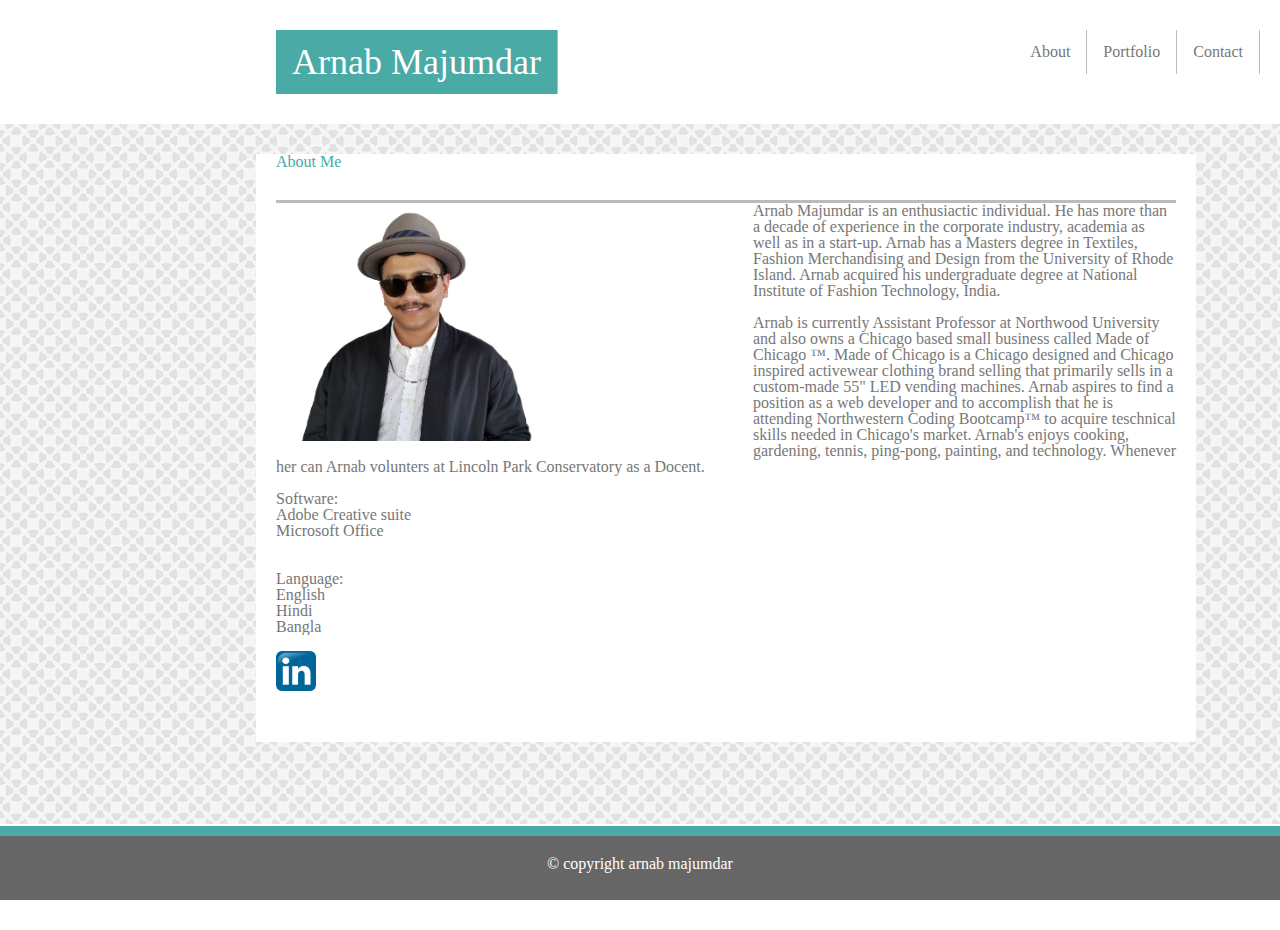
<file: index.html>
<!DOCTYPE html>
<html lang="en">
    <head>
        <link rel="stylesheet" href="/assets/css/reset.css">
        <link rel="stylesheet" href="assets/css/style.css" type="text/css">
        <meta charset="UTF-8">
        <meta name="viewport" content="width=device-width, initial-scale=1.0">
        <title>Welcome to Arnab Majumdar's Portfolio!</title>
    </head>
<body>
    <ul class="aboutMeheader">
        <li><a class="active" href="index.html">Arnab Majumdar</a></li>    
        <li><a href="contact.html">Contact</a></li>
        <li><a href="portfolio.html">Portfolio</a></li>
        <li><a href="index.html">About</a></li>
    </ul>
   
    <div class="subtleBody">
        <div class="aboutMe">
            <h1 class="pageHead">About Me</h1>
            <section class="splitVision"> <img src="assets/images/portfolio-about-me.jpg" alt="Arnab Majumdar Pic"> </section>
                <p class="formStyle"> Arnab Majumdar is an enthusiactic individual. He has more than a decade of experience in the corporate industry, academia as well as in a start-up. 
                    Arnab has a Masters degree in Textiles, Fashion Merchandising and Design from the University of Rhode Island. Arnab acquired his undergraduate degree 
                    at National Institute of Fashion Technology, India.<br><br>
                    Arnab is currently Assistant Professor at Northwood University and also owns a Chicago based small business called Made of Chicago &#8482. Made of Chicago is a Chicago designed and Chicago inspired activewear clothing brand selling that primarily sells in a custom-made 55" LED vending machines. Arnab 
                    aspires to find a position as a web developer and to accomplish that he is attending Northwestern Coding Bootcamp&#8482 to acquire teschnical skills needed in Chicago's market. Arnab's enjoys cooking, gardening, tennis, ping-pong,
                    painting, and technology. Whenever her can Arnab volunters at Lincoln Park Conservatory as a Docent.
                    <br><br>
                    <ul class ="formStyle"> 
                        <li><strong>Software:</strong> </li>
                        <li>Adobe Creative suite</li> 
                        <li>Microsoft Office</li>
                    </ul>    
                    <br> <br>
                    <ul class ="formStyle"> 
                            <li><strong>Language:</strong> </li>
                            <li>English</li> 
                            <li>Hindi</li>
                            <li>Bangla</li>    
                    </ul>
                    <br>
                    <a href="https://www.linkedin.com/in/arnab156/" title="Go to LinkedIn" style="color: #666666; font-family: Georgia, 'Times New Roman', Times, serif;" target="_blank"> <img src="assets/images/LinkedIn.png" alt="LinkedIn Link" style="width: 40px;"></a>    
                    <br><br><br><br>
                </p>  
            
        </div>
    </div>
    <footer id="sticky">© copyright arnab majumdar </footer>  <!-- Used ID because I wanted to also because there is only one footer in each page-->
</body>
</html>
</file>
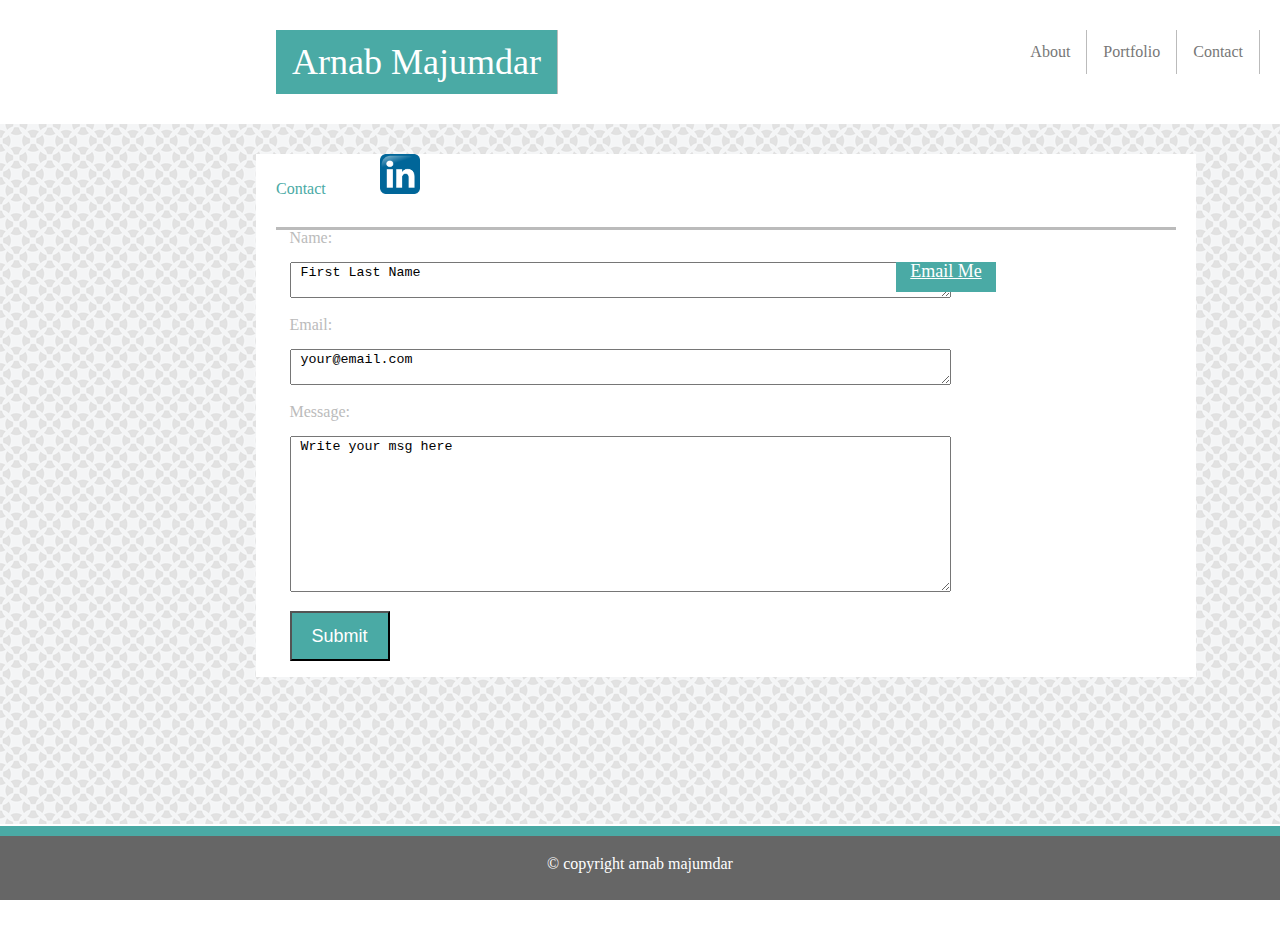
<file: contact.html>
<!DOCTYPE html>
<html lang="en">
    <head>
        <link rel="stylesheet" href="/assets/css/reset.css">
        <link rel="stylesheet" href="assets/css/style.css" type="text/css">
        <meta charset="UTF-8">
        <meta name="viewport" content="width=device-width, initial-scale=1.0">
        <title>Welcome to Arnab Majumdar's Portfolio!</title>
    </head>
<body>
    <ul class="aboutMeheader">
        <li><a class="active" href="index.html">Arnab Majumdar</a></li>    
        <li><a href="contact.html">Contact</a></li>
        <li><a href="portfolio.html">Portfolio</a></li>
        <li><a href="index.html">About</a></li>
    </ul>
    <div class="subtleBody">
        <div class="aboutMe">
            <h1 class="pageHead">Contact <a href="https://www.linkedin.com/in/arnab156/" title="Go to LinkedIn" target="_blank"> <img src="assets/images/LinkedIn.png" alt="LinkedIn Link" style="width:40px;height:40px;margin-left: 50px;"></a>    
            </h1>
            <form class="formStyle" action="#" target="_blank"> <!--actoin can be changed -->
                <section> 
                Name:<br><br>
                <textarea name="message" rows="2" cols="80%"> First Last Name
                    </textarea><br><br>
                Email:<br><br>
                <textarea name="message" rows="2" cols="80%"> your@email.com
                    </textarea><br><br>
                Message:<br><br>
                <textarea name="message" rows="10" cols="80%"> Write your msg here
                </textarea><br><br>
                <input class="submitBtn" type="submit" value="Submit"> 
                <br> <br>
                
        
            </section>   
            <br><br>
            </form>
 
            <a class="emailBtn" href="mailto:arnabmajumdar2026@u.northwestern.edu?subject=Mail from Personal Website"> Email Me</a>
        
            
        </div>
    </div>
    <footer id="sticky">© copyright arnab majumdar</footer>
</body>
</html>
</file>
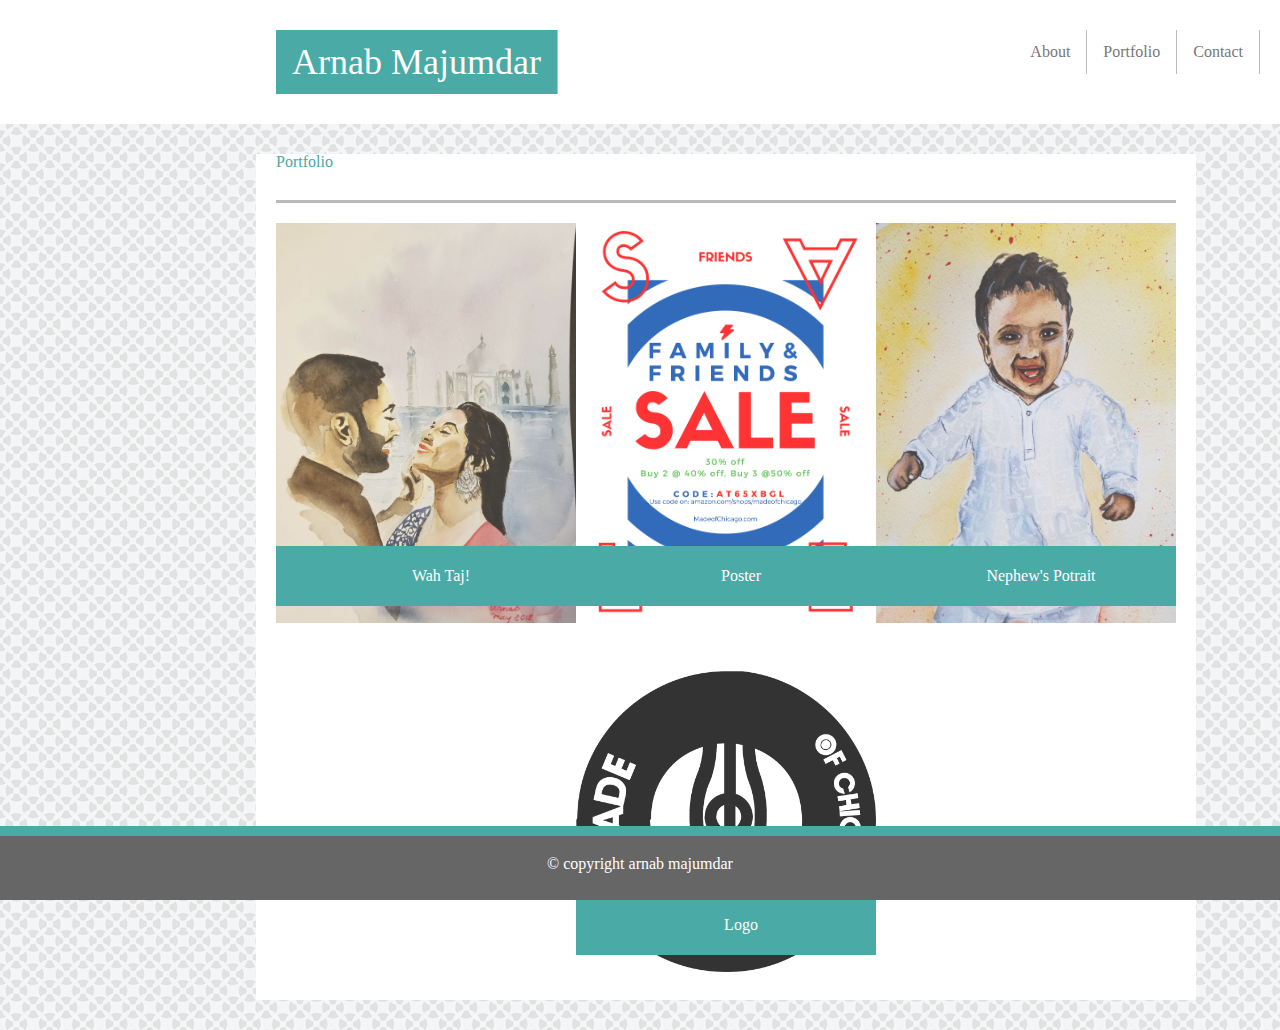
<file: portfolio.html>
<!DOCTYPE html>
<html lang="en">
    <head>
        <link rel="stylesheet" href="/assets/css/reset.css">
        <link rel="stylesheet" href="assets/css/style.css" type="text/css">
        <meta charset="UTF-8">
        <meta name="viewport" content="width=device-width, initial-scale=1.0">
        <title>Welcome to Arnab Majumdar's Portfolio!</title>
    </head>
<body>
 
        <ul class="aboutMeheader">
            <li><a class="active" href="index.html">Arnab Majumdar</a></li>    
            <li><a href="contact.html">Contact</a></li>
            <li><a href="portfolio.html">Portfolio</a></li>
            <li><a href="index.html">About</a></li>
        </ul>
   
    <div class="subtleBody">
        <section class="aboutMe">
            <h1 class="pageHead">Portfolio</h1>  
          
                <div class="work">
                  <img src="assets/images/Painting2.jpg" alt="Painting of Wah Taj!">
                  
                  <h3>Wah Taj!</h3>
                </div>
                <div class="work">
                  <img src="assets/images/Project4.jpg" alt="Poster Project 2">
          
                  <h3>Poster</h3>
                </div>
                <div class="work">
                  <img src="assets/images/Painting1.jpg" alt="Nephew's painting">
          
                  <h3>Nephew's Potrait</h3>
                </div>
                <div class="work">
                  <img src="assets/images/Project3.png" alt="Made of Chicago Logo">
          
                  <h3>Logo</h3>
                </div>
                
          
              </section>



                <br> <br>
                
        
    </div>
    <footer id="sticky">© copyright arnab majumdar</footer>
</body>
</html>
</file>
<file: assets/css/style.css>
*{
    margin : 0 px;
}

body, html {
    width: 100%;
    height: 100%;
}


ul {
    list-style-type: none;
    margin:0;
    padding: 0;
    overflow: hidden;
    background-color:#ffffff;
    font-family: 'Georgia';
}
li a {
    border-right: 1px solid #bbb;
    border-block-end-style: 50%;       
}

li:last-child {
    border:none;
}   

li a {
    display: block;
    color: #777777;
    text-align: center;
    padding: 14px 16px;
    text-decoration: none;
    float: right;
}
li a:hover:not(.active) {
    background-color: #111;
}

.active {
    float:left;
    background-color:#4aaaa5;
    font-size: 36px;
    color: #ffffff;
    -webkit-animation-name: emailyay; /* Safari 4.0 - 8.0 */
    -webkit-animation-duration: 30s; /* Safari 4.0 - 8.0 */
    animation-name: emailyay;
    animation-duration: 30s; 
}

.subtleBody  {
    width: 100%;
    min-height: 700px;
    background-image: url("../images/circles-dark.png");
    overflow: auto;
}
.aboutMe {
    background-color: #ffffff; 
    width: 900px;
    height: auto;
    margin-left: 20%;
    overflow: auto;
    margin-top: 30px;
    margin-bottom: 30px;
    padding-left: 20px;
    padding-right: 20px;
}
.aboutMeheader {
    background-color: #ffffff; 
    /* width: 900px; */
    height: auto;
    margin-left: 20%;
    overflow: auto;
    margin-top: 30px;
    margin-bottom: 30px;
    padding-left: 20px;
    padding-right: 20px;
}
.pageHead {
    color:#4aaaa5;
    border-bottom-style: solid;
    padding-bottom:30px; 
    border-color: #bbb; 
    border-width: 3px;
}
.splitVision{
    float: left; 
    font-family: Georgia, 'Times New Roman', Times, serif;
}
.formStyle{
    font-family: Georgia, 'Times New Roman', Times, serif;
    color: #777777;
    width: 100%;

}
.submitBtn{
    width: 100px;
    height: 50px;
    background: #4aaaa5;
    color: #ffffff;
    font-size: 18px;
}

.emailBtn{
    float: right;
    width: 100px;
    height: 30px;
    margin-right:180px ;
    color: #ffffff;
    font-size: 18px;
    text-align: center;
    background-color: #4aaaa5;
    -webkit-animation-name: emailyay; /* Safari 4.0 - 8.0 */
    -webkit-animation-duration: 2s; /* Safari 4.0 - 8.0 */
    animation-name: emailyay;
    animation-duration: 12s; 
}
                    /* Standard syntax */
                    @keyframes emailyay {
                            from {background-color:#4aaaa5;}
                            to {background-color: rebeccapurple;}
                    }
                    /* Safari 4.0 - 8.0 */
                    @-webkit-keyframes emailyay {
                        from {background-color: #4aaaa5;}
                        to {background-color: rebeccapurple;}
                    }
section {
    float: left;
    margin: 0 1.5%;
    width: 50%;
    font-family: Georgia, 'Times New Roman', Times, serif;
    color: #bbb;
  }
  aside {
    float: left;
    margin: 0 1.5%;
    width: 40%;
    font-family: Georgia, 'Times New Roman', Times, serif;
    color: #bbb;
  }
  img{
      width: 250px;
  }
  caption{
      font-family: Georgia, 'Times New Roman', Times, serif;
      font-size: 5px;
  }
  #sticky { /* I used a ID because there is only one footer per page */
    float:clear;  
    width:100%;
    height:44px;
    padding-top:20px;
    background: #666666;
    color:#ffffff;
    font-size:16px;
    font-family: Georgia, 'Times New Roman', Times, serif;
    text-align:center;
    position:fixed;    /*Here's what sticks it*/
    bottom:0;          /*to the bottom of the window*/
    left:0;            /*and to the left of the window.*/
    border-top-color: #4aaaa5;
    border-top-style: solid;
    border-top-width: 10px;
  }
  
  /* portfolio page */

.work {
    position: relative;
    float: left;
    width: 300px;
    margin: 20px 0 25px;
    overflow: auto;
  }
  
  .work:nth-child(even) {
    margin-right: 0px;
  }
  
  .work img {
    width: 100%;
    border: 0 none;
    opacity: 0.8;
  }
  
  .work h3 {
    position: absolute;
    bottom: 20px;
    width: 100%;
    padding: 15px;
    margin-bottom: 0;
    font-weight: 300;
    line-height: 30px;
    color: #fff;
    text-align: center;
    background: #4aaaa5;
    border-bottom: 0;
  }
  
  .auth-image {
    float: left;
    width: 200px;
    height: auto;
    margin-top: 10px;
    margin-right: 25px;
  }




/* FOR Phone AND SMALL DEVICES *//* FOR Phone AND SMALL DEVICES *//* FOR Phone AND SMALL DEVICES *//* FOR Phone AND SMALL DEVICES */
/* FOR Phone AND SMALL DEVICES *//* FOR Phone AND SMALL DEVICES *//* FOR Phone AND SMALL DEVICES *//* FOR Phone AND SMALL DEVICES */

@media screen and (max-width:640px) {
    
    ul {clear: both;
        width: 100%;
        list-style-type: none;
        margin:0;
        padding: 0;
        overflow: auto;
        background-color:#ffffff;
        font-family: 'Georgia';
    }
    li a {
        /* border-right: 1px solid #bbb; */
        border-right: none;
        /* border-block-end-style: 50%;        */
    }
    
    li:last-child {
        border:none;
    }   
    
    li a {
        display: block;
        color: #777777;
        text-align: center;
        padding: 4px 12%;
        text-decoration: none;
        float: left;
    }
    li a:hover:not(.active) {
        background-color: #111;
    }
    
    .active {
        padding-left: 0%;
        margin: 0px 25px 15px 0px;
        padding: 20px;
        width: 60%;
        background-color:#4aaaa5;
        font-size: 24px;
        color: #ffffff;
        -webkit-animation-name: emailyay; /* Safari 4.0 - 8.0 */
        -webkit-animation-duration: 30s; /* Safari 4.0 - 8.0 */
        animation-name: emailyay;
        animation-duration: 30s; 
    }

    .aboutMeheader {
        clear: both;
        background-color: #ffffff; 
        width: 100%;
        height: auto;
        margin-left: 0%;
        overflow: none;
        margin-top: 10px;
        margin-bottom: 10px;
        padding-left: 10px;
        padding-right: 10px;

    }
    .aboutMe {
        background-color: #ffffff; 
        width: 70%;
        height: auto;
        margin: 5% 8% 15% 12%;
        overflow: auto;
        
        padding-left: 20px;
        padding-right: 20px;
        }
    
    section {
        float: left;
        margin: 0 1.5%;
        width: 60%;
        font-family: Georgia, 'Times New Roman', Times, serif;
        color: #bbb;
      }

      .work {
        position: relative;
        float: left;
        width: 274px;
        margin: 20px 80px 25px;
        overflow: auto;
      }
      .pageHead {
        color:#4aaaa5;
        border-bottom-style: solid;
        padding-bottom:30px; 
        border-color: #bbb; 
        border-width: 3px;
        width: 100%;
    }
    .formStyle{
        width: 100%;
        font-family: Georgia, 'Times New Roman', Times, serif;
        color: #777777;
    }
    .emailBtn{
        float: left;
        width: 98px;
        height: 30px;
        margin-left: 9px;
        /* margin-right:170px ; */

        color: #ffffff;
        font-size: 18px;
        text-align: center;
        background-color: #4aaaa5;
        -webkit-animation-name: emailyay; /* Safari 4.0 - 8.0 */
        -webkit-animation-duration: 2s; /* Safari 4.0 - 8.0 */
        animation-name: emailyay;
        animation-duration: 12s; 
    }
}

/* Tablet */ /* Tablet */ /* Tablet */ /* Tablet */ /* Tablet */ /* Tablet */ /* Tablet */ /* Tablet */ /* Tablet */ /* Tablet */ /* Tablet */ /* Tablet */ /* Tablet */ /* Tablet */ /* Tablet */ /* Tablet */ /* Tablet */  /* Tablet */ /* Tablet */ /* Tablet */ /* Tablet */ /* Tablet */ 
/* Tablet */ /* Tablet */ /* Tablet */ /* Tablet */ /* Tablet */ /* Tablet */ /* Tablet */ /* Tablet */ 


@media screen and (max-width:768px) {

    .active {
        float:left;
        margin-left: 100px;
        background-color:#4aaaa5;
        font-size: 36px;
        color: #ffffff;
        -webkit-animation-name: emailyay; /* Safari 4.0 - 8.0 */
        -webkit-animation-duration: 30s; /* Safari 4.0 - 8.0 */
        animation-name: emailyay;
        animation-duration: 30s; 
    }
    .aboutMeheader {
        clear: both;
        background-color: #ffffff; 
        width: 100%;
        height: auto;
        margin-left: 0%;
        overflow: auto;
        margin-top: 0px;
        margin-bottom: 0px;
        padding-left: 0px;
        padding-right: 0px;

    }
    .aboutMe {
        background-color: #ffffff; 
        width: 70%;
        height: auto;
        margin: 5% 8% 15% 12%;
        overflow: auto;
        
        padding-left: 20px;
        padding-right: 20px;
    }
    
    section {
        float: left;
        margin: 0 1.5%;
        width: 60%;
        font-family: Georgia, 'Times New Roman', Times, serif;
        color: #bbb;
      }

    .work {
        position: relative;
        float: left;
        width: 274px;
        margin: 20px 80px 25px;
        overflow: auto;
      }
    .pageHead {
        color:#4aaaa5;
        border-bottom-style: solid;
        padding-bottom:30px; 
        border-color: #bbb; 
        border-width: 3px;
        width: 100%;
    }
    .formStyle{
        width: 100%;
        font-family: Georgia, 'Times New Roman', Times, serif;
        color: #777777;
    }
    .emailBtn{
        float: left;
        width: 98px;
        height: 30px;
        margin-left: 9px;
        /* margin-right:170px ; */

        color: #ffffff;
        font-size: 18px;
        text-align: center;
        background-color: #4aaaa5;
        -webkit-animation-name: emailyay; /* Safari 4.0 - 8.0 */
        -webkit-animation-duration: 2s; /* Safari 4.0 - 8.0 */
        animation-name: emailyay;
        animation-duration: 12s; 
    }
}

/* desktop */
@media screen and (max-width:980px) {
    .active {
        float:left;
        margin-left: 100px;
        background-color:#4aaaa5;
        font-size: 36px;
        color: #ffffff;
        -webkit-animation-name: emailyay; /* Safari 4.0 - 8.0 */
        -webkit-animation-duration: 30s; /* Safari 4.0 - 8.0 */
        animation-name: emailyay;
        animation-duration: 30s; 
    }
    .aboutMeheader {
        clear: both;
        background-color: #ffffff; 
        width: 100%;
        height: auto;
        margin-left: 0%;
        overflow: auto;
        margin-top: 0px;
        margin-bottom: 0px;
        padding-left: 0px;
        padding-right: 0px;

    }
    .aboutMe {
        background-color: #ffffff; 
        width: 70%;
        height: auto;
        margin: 5% 8% 15% 12%;
        overflow: auto;
        
        padding-left: 20px;
        padding-right: 20px;
    }
    
    section {
        float: left;
        margin: 0 1.5%;
        width: 60%;
        font-family: Georgia, 'Times New Roman', Times, serif;
        color: #bbb;
      }

    .work {
        position: relative;
        float: left;
        width: 274px;
        margin: 20px 80px 25px 125px;
        overflow: auto;
      }
    .pageHead {
        color:#4aaaa5;
        border-bottom-style: solid;
        padding-bottom:30px; 
        border-color: #bbb; 
        border-width: 3px;
        width: 100%;
    }
    .formStyle{
        width: 100%;
        font-family: Georgia, 'Times New Roman', Times, serif;
        color: #777777;
    }
    .emailBtn{
        float: left;
        width: 98px;
        height: 30px;
        margin-left: 9px;
        /* margin-right:170px ; */

        color: #ffffff;
        font-size: 18px;
        text-align: center;
        background-color: #4aaaa5;
        -webkit-animation-name: emailyay; /* Safari 4.0 - 8.0 */
        -webkit-animation-duration: 2s; /* Safari 4.0 - 8.0 */
        animation-name: emailyay;
        animation-duration: 12s; }
    }



@media screen and (max-width:571px) {
    
    ul {clear: both;
        width: 100%;
        list-style-type: none;
        margin:0;
        padding: 0;
        overflow: auto;
        float: right;
        background-color:#ffffff;
        font-family: 'Georgia';
    }
    li a {
        /* border-right: 1px solid #bbb; */
        border-right: none;
        /* border-block-end-style: 50%;        */
    }
    
    li:last-child {
        border:none;
    }   
    
    li a {
        display: block;
        color: #777777;
        text-align: center;
        padding: 4px 7% 0% 3%;
        margin: 0px 0px 0px 0px;
        text-decoration: none;
        float: left;
    }
    li a:hover:not(.active) {
        background-color: #111;
    }
    
    .active {
        padding-left: 0%;
        margin: 0px 25px 15px 0px;
        padding: 20px;
        width: 30%;
        background-color:#4aaaa5;
        font-size: 24px;
        color: #ffffff;
        -webkit-animation-name: emailyay; /* Safari 4.0 - 8.0 */
        -webkit-animation-duration: 30s; /* Safari 4.0 - 8.0 */
        animation-name: emailyay;
        animation-duration: 30s; 
    }

    .aboutMeheader {
        clear: both;
        background-color: #ffffff; 
        width: 100%;
        height: auto;
        margin-left: 0%;
        overflow: none;
        margin-top: 10px;
        margin-bottom: 10px;
        padding-left: 10px;
        padding-right: 10px;

    }
    .aboutMe {
        background-color: #ffffff; 
        width: 70%;
        height: auto;
        margin: 5% 8% 15% 12%;
        overflow: auto;
        
        padding-left: 20px;
        padding-right: 20px;
        }
    
    section {
        float: left;
        margin: 0 1.5%;
        width: 60%;
        font-family: Georgia, 'Times New Roman', Times, serif;
        color: #bbb;
      }

      .work {
        position: relative;
        float: left;
        width: 274px;
        margin: 20px 70px 25px 70px;
        overflow: auto;
      }
      .pageHead {
        color:#4aaaa5;
        border-bottom-style: solid;
        padding-bottom:30px; 
        border-color: #bbb; 
        border-width: 3px;
        width: 100%;
    }
    .formStyle{
        width: 100%;
        font-family: Georgia, 'Times New Roman', Times, serif;
        color: #777777;
    }
}
</file>
